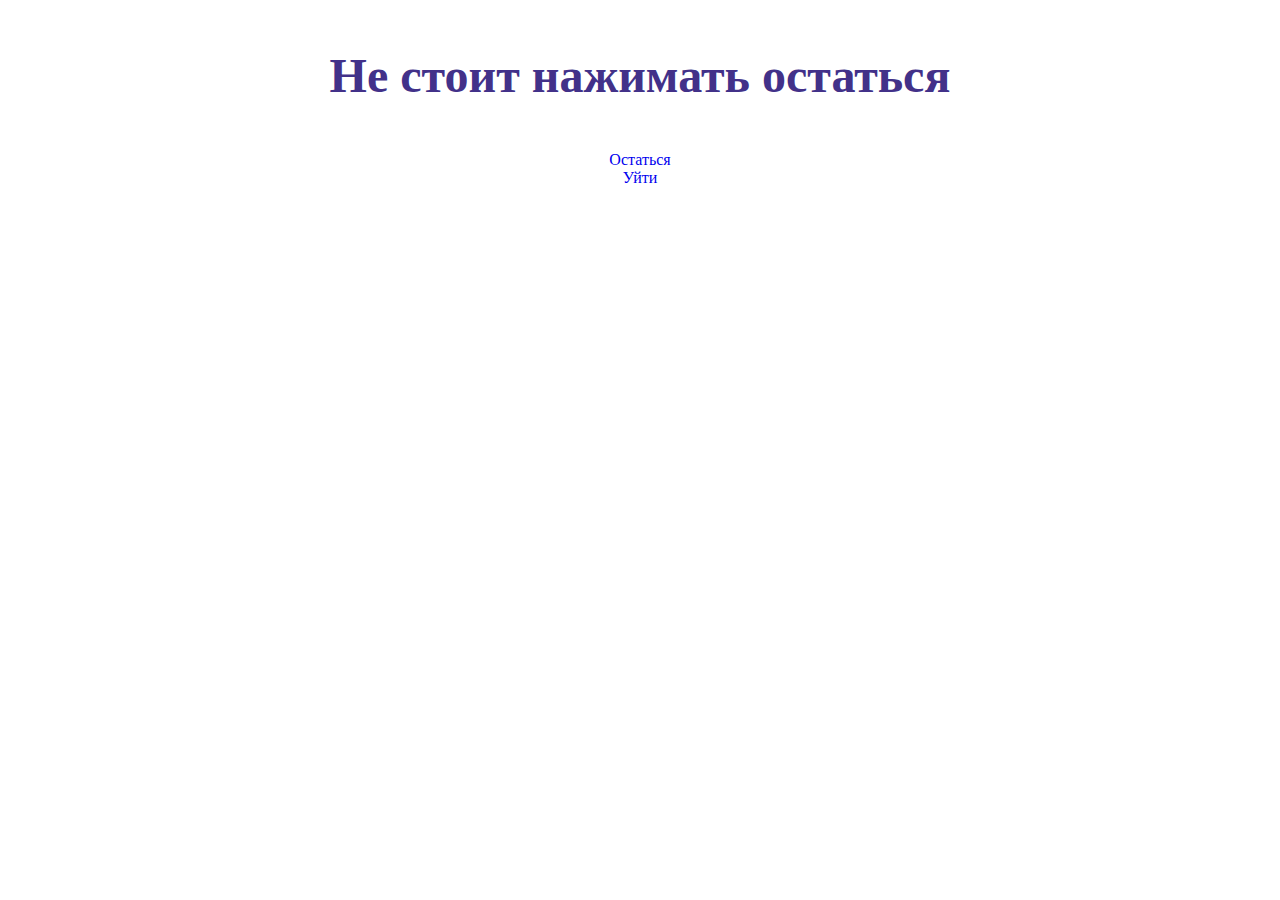
<file: index.html>
<!DOCTYPE html>
<html>
<head>
	<title>ууууу</title>
</head>
<body>
	<link rel="stylesheet" type="text/css" href="style.css">
	<font size="3" ><p align="centre">Не стоит нажимать остаться</p></font>
	<div>
     <a href="scremer.html"  class="a_1" >Остаться</a><br>
     </div>


     <div>
     <a href="exit.html"  class="a_1" >Уйти</a>
     </div>







</body>
</html>
</file>
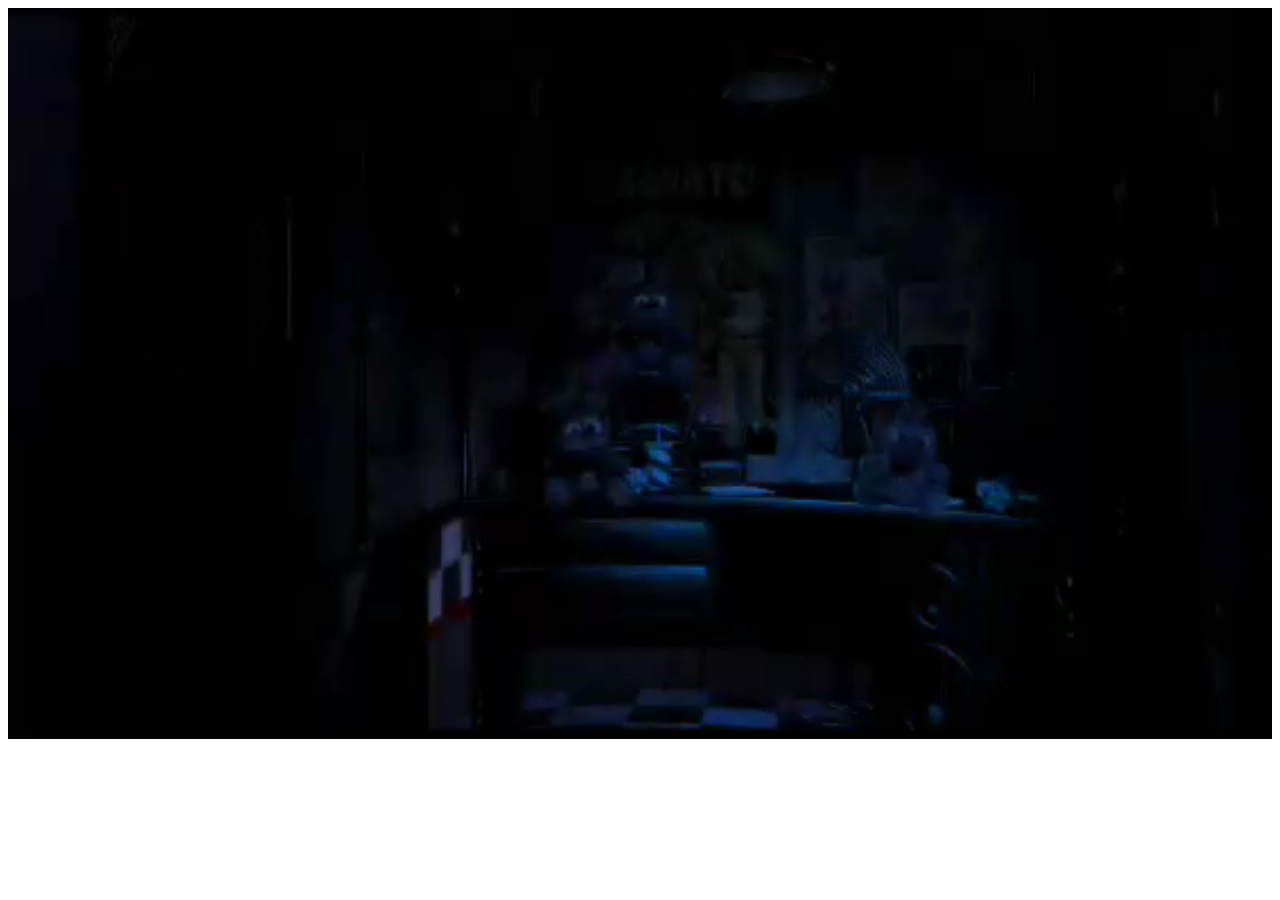
<file: scremer.html>
<!DOCTYPE html>
<html>
<head>
	<title>Сример пупа</title>
</head>
<body>

<video class="prank__first" loop="" autoplay="autoplay" muted="muted" width="100%;">
		<source src="videoplayback.mp4" type="video/mp4">
	</video>
	
	<audio loop="loop">
		<source src="gdfgdgf.mp3" >
	</audio>
</audio>
</body>
</html>
</file>
<file: style.css>
p {
font-weight: 900;
    font-family: Pompadur, 'Comic Sans MS', cursive;
    color: #423189;
  font-size: 12px;
font-size: 3em;
text-align: center;
}
a{
	text-align: center;
}

div {
        text-align: center;
}
.a_1 {

        text-decoration: none;
}
.pypa{
     width: 100%;
     min-height: 100;
     background-size:100%;


}
</file>
